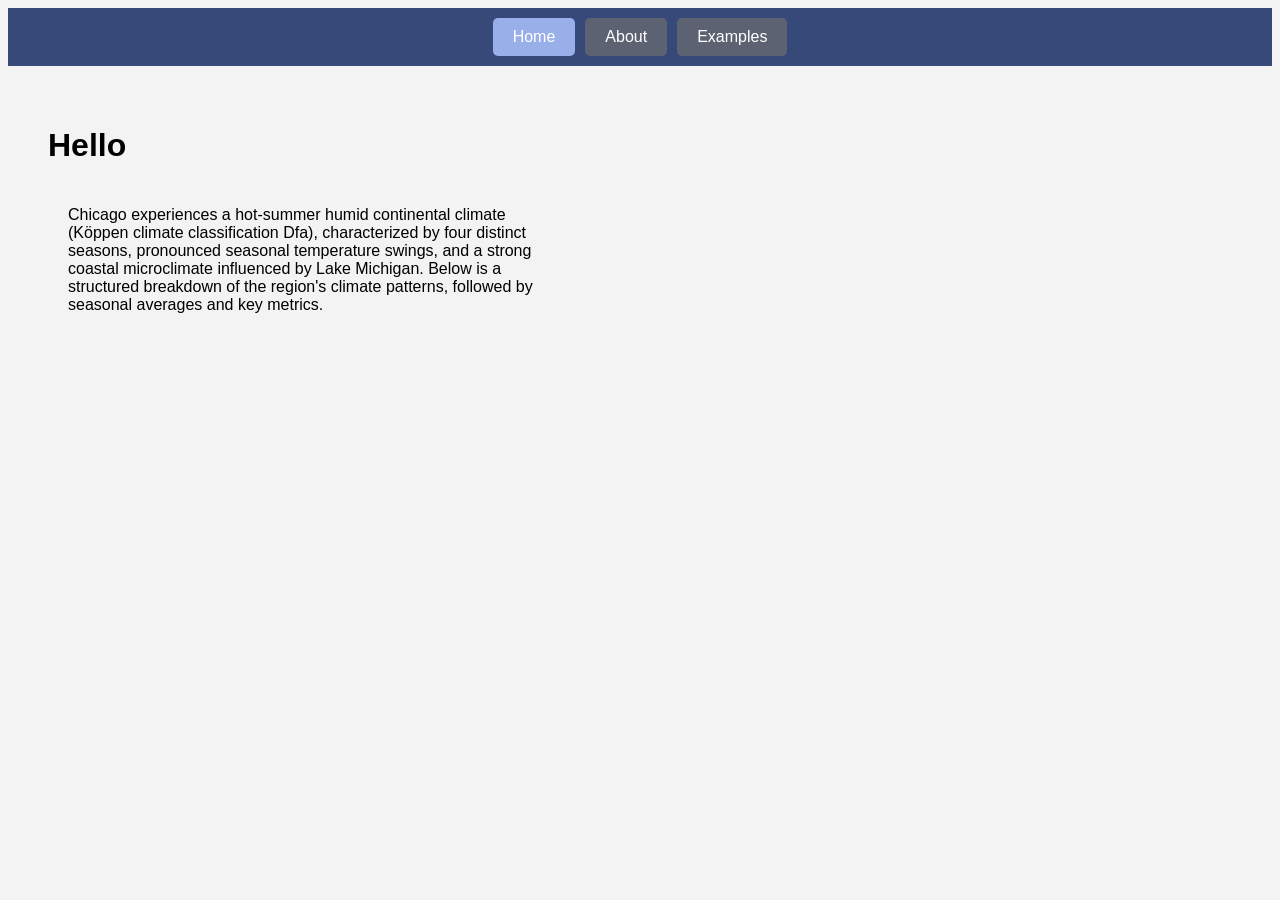
<file: index.html>
<!DOCTYPE html>
<!--
Title
Description
Omar Haye, October 26, 2026

credits or additional comments

// -->

<html lang="en">
<head>
  <meta charset="UTF-8" />
  <meta name="viewport" content="width=device-width, initial-scale=1.0" />
  <title>Title here....</title>
  <link rel="stylesheet" href="style.css" />
</head>
<body>
  <main>
    <h1>Hello</h1>
    <p>Chicago experiences a hot-summer humid continental climate (Köppen climate classification Dfa), characterized by four distinct seasons, pronounced seasonal temperature swings, and a strong coastal microclimate influenced by Lake Michigan. Below is a structured breakdown of the region's climate patterns, followed by seasonal averages and key metrics.</p>
 
  </main>

  <script src="script.js"></script>
</body>
</html>
</file>
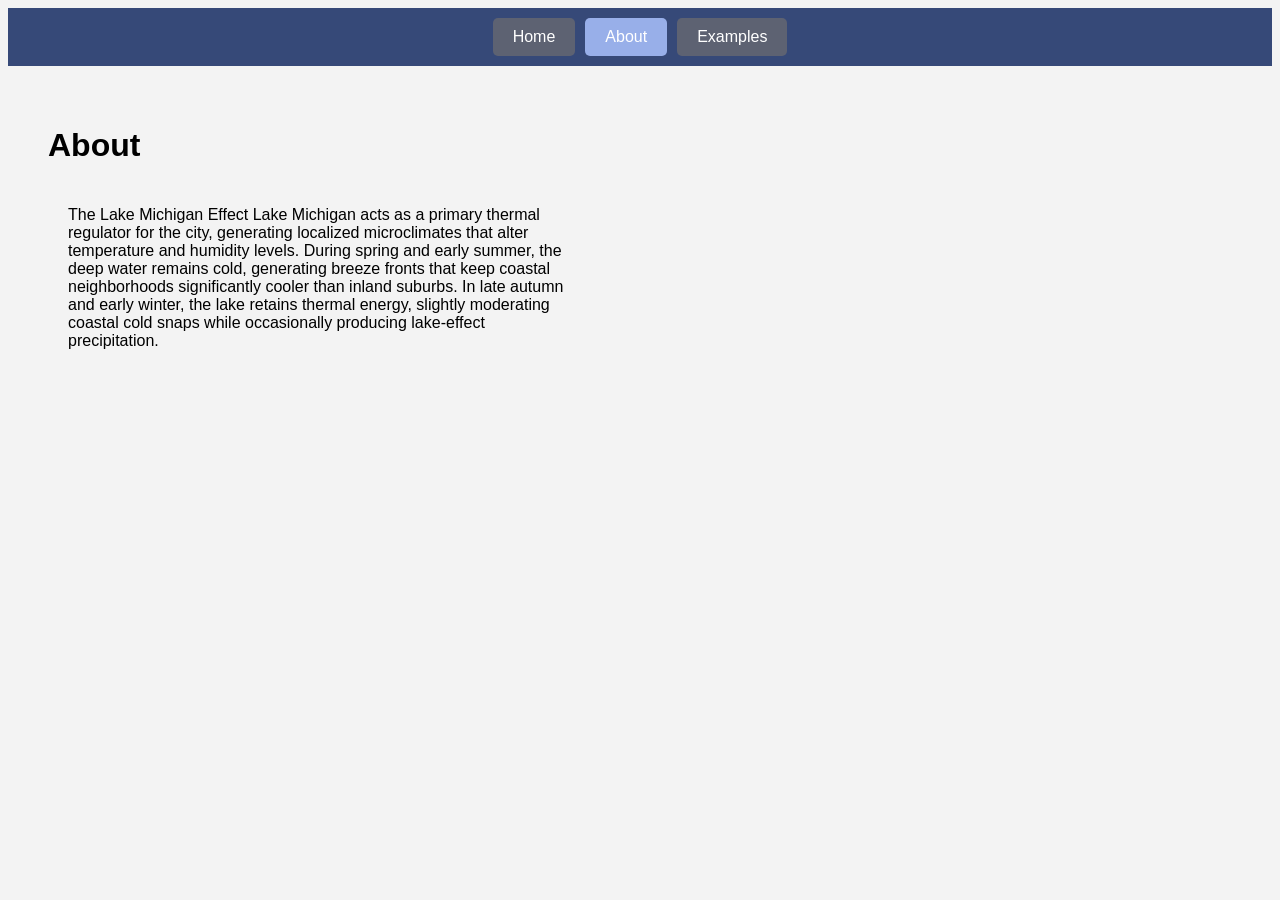
<file: about.htm>
<!DOCTYPE html>
<!--
Title
Description
Omar Haye, October 26, 2026

credits or additional comments

// -->

<html lang="en">
<head>
  <meta charset="UTF-8" />
  <meta name="viewport" content="width=device-width, initial-scale=1.0" />
  <title>About</title>
  <link rel="stylesheet" href="style.css" />
</head>
<body>
  <main>
    <h1>About</h1>
    <p>The Lake Michigan Effect
Lake Michigan acts as a primary thermal regulator for the city, generating localized microclimates that alter temperature and humidity levels. During spring and early summer, the deep water remains cold, generating breeze fronts that keep coastal neighborhoods significantly cooler than inland suburbs. In late autumn and early winter, the lake retains thermal energy, slightly moderating coastal cold snaps while occasionally producing lake-effect precipitation.</p>

  </main>

  <script src="script.js"></script>
</body>
</html>
</file>
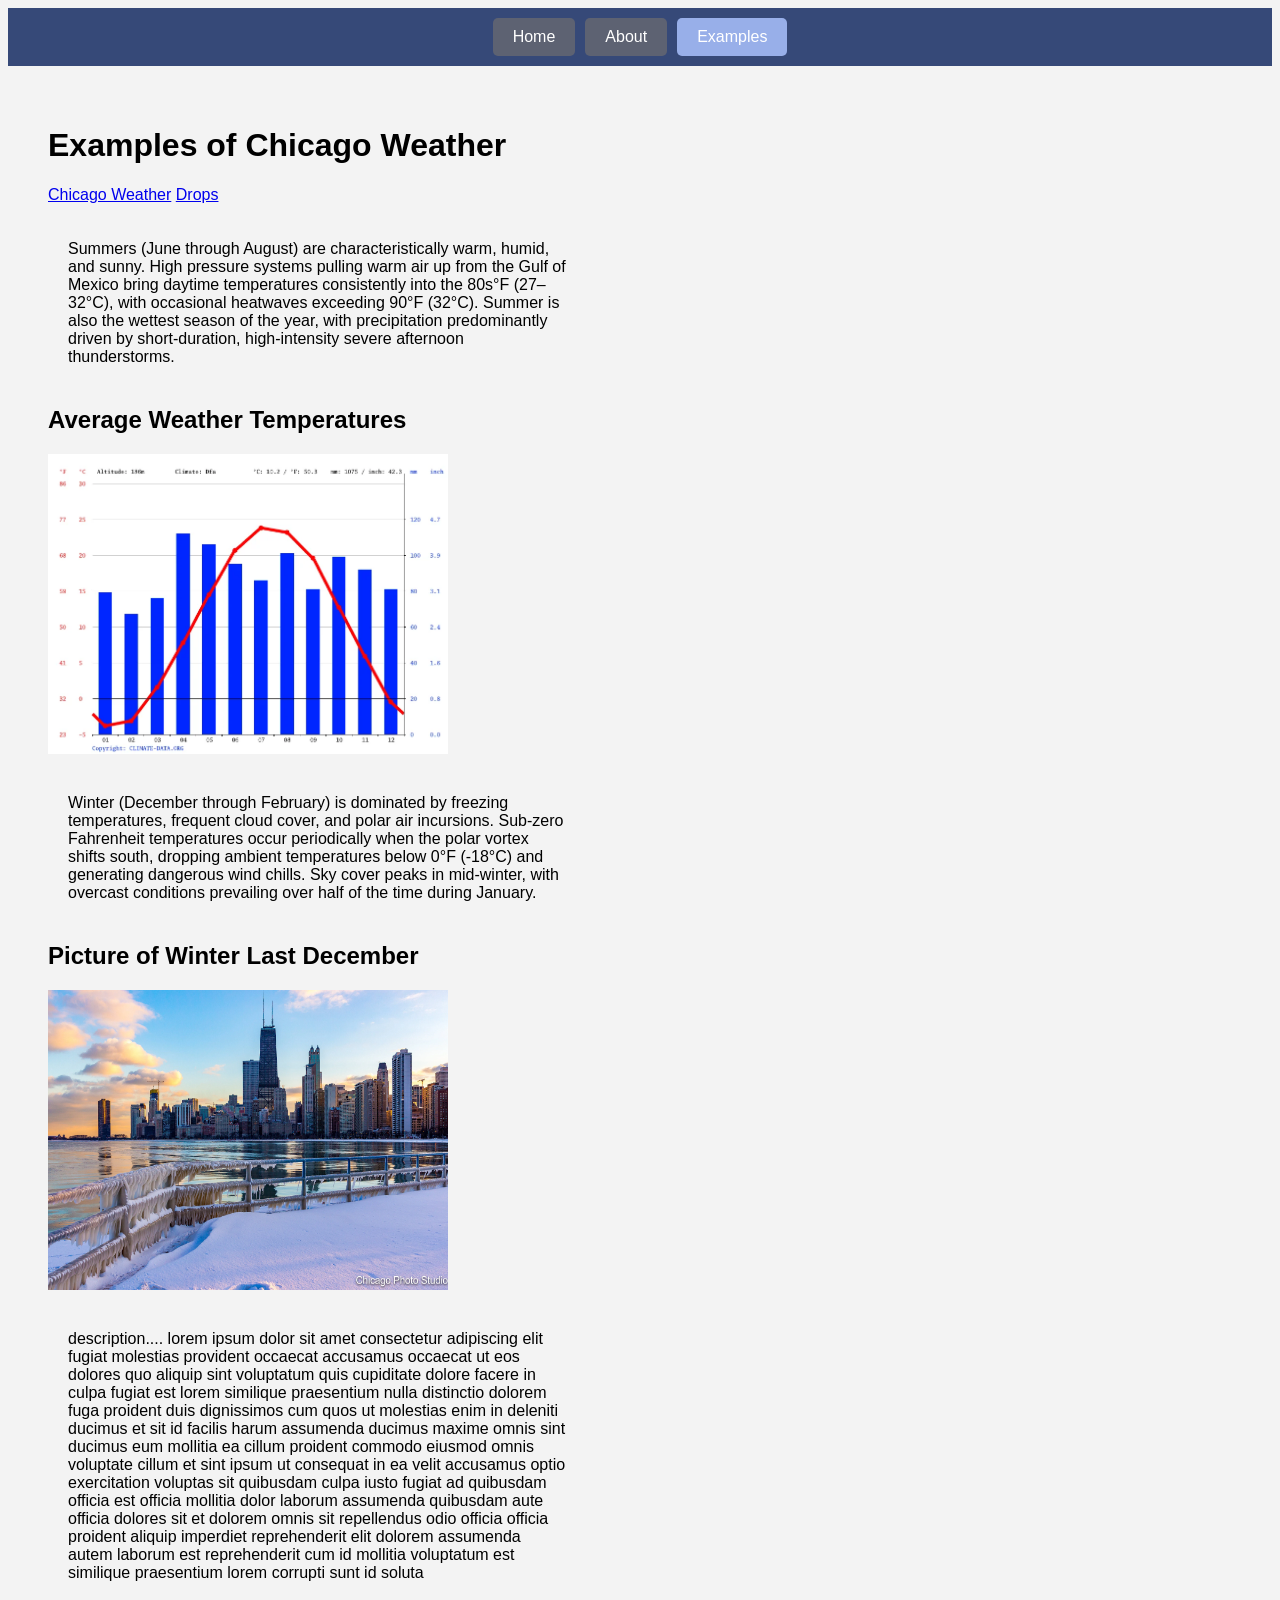
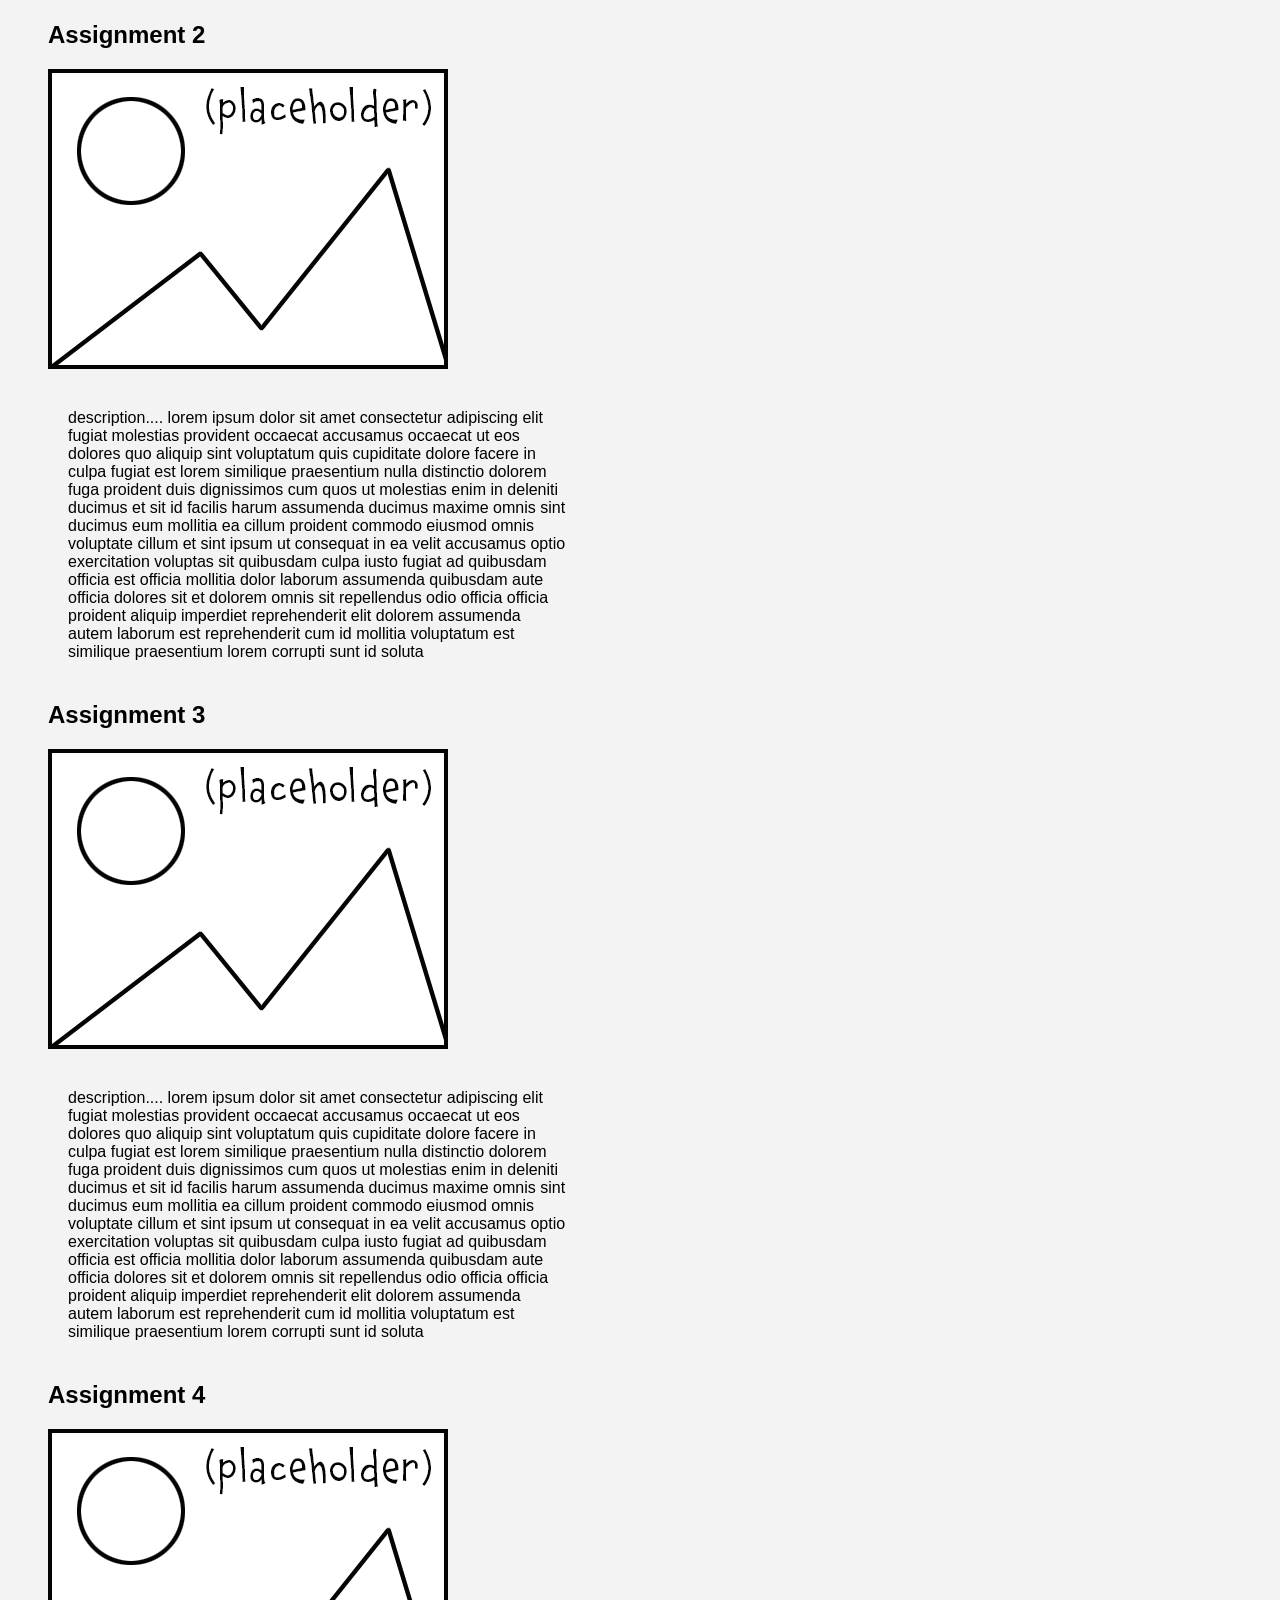
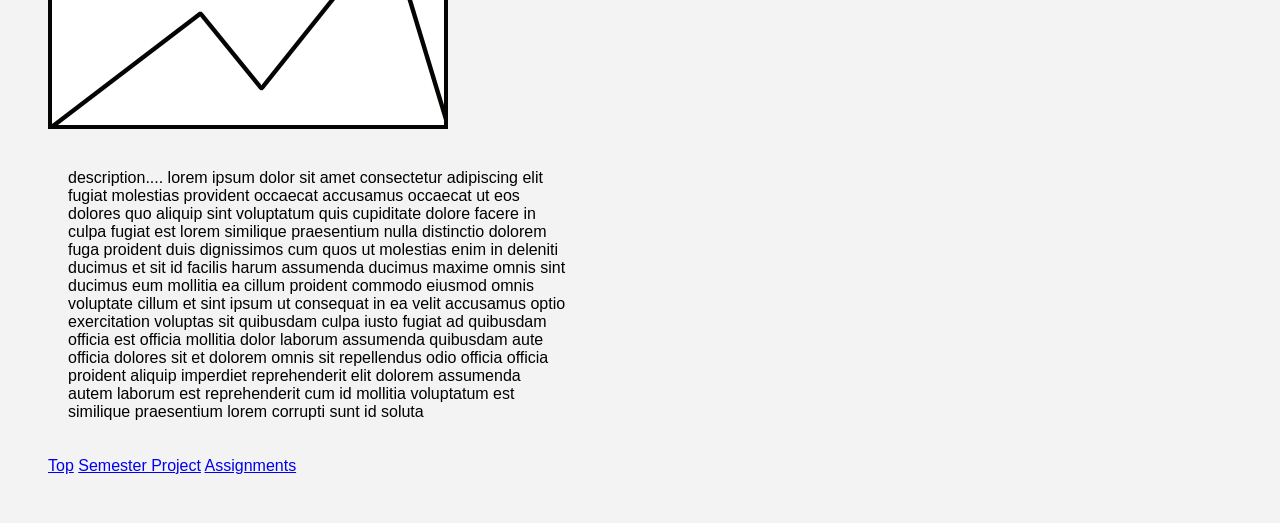
<file: examples.htm>
<!DOCTYPE html>
<!--
Title
Description
Omar Haye,October 26, 2026 

credits or additional comments

// -->

<html lang="en">
<head>
  <meta charset="UTF-8" />
  <meta name="viewport" content="width=device-width, initial-scale=1.0" />
  <title>Projects and Assignments</title>
  <link rel="stylesheet" href="style.css" />
</head>
<body>
  <main>
    <section id="top">
    </section>
    <h1>Examples of Chicago Weather</h1>
    <!-- Inner Page Navigation Links -->
    <div class="innerPageLinks">
        <a href="#project">Chicago Weather</a>
        <a href="#assignments">Drops</a>

    </div>
    <p>Summers (June through August) are characteristically warm, humid, and sunny. High pressure systems pulling warm air up from the Gulf of Mexico bring daytime temperatures consistently into the 80s°F (27–32°C), with occasional heatwaves exceeding 90°F (32°C). Summer is also the wettest season of the year, with precipitation predominantly driven by short-duration, high-intensity severe afternoon thunderstorms.</p>
    <section id="project">
      <h2>Average Weather Temperatures</h2>

      <img src="weather.gif" alt="Placeholder" title = "Placeholder Image" width="400" height="300" />

       <p>Winter (December through February) is dominated by freezing temperatures, frequent cloud cover, and polar air incursions. Sub-zero Fahrenheit temperatures occur periodically when the polar vortex shifts south, dropping ambient temperatures below 0°F (-18°C) and generating dangerous wind chills. Sky cover peaks in mid-winter, with overcast conditions prevailing over half of the time during January.</p>
       </section>
    
    </section>
    <section id="assignments">
    <h2>Picture of Winter Last December</h2>
      <img src="winter.gif" alt="Placeholder" title = "Placeholder Image" width="400" height="300" />
<p>description.... lorem ipsum dolor sit amet consectetur adipiscing elit fugiat molestias provident occaecat accusamus occaecat ut eos dolores quo aliquip sint voluptatum quis cupiditate dolore facere in culpa fugiat est lorem similique praesentium nulla distinctio dolorem fuga proident duis dignissimos cum quos ut molestias enim in deleniti ducimus et sit id facilis harum assumenda ducimus maxime omnis sint ducimus eum mollitia ea cillum proident commodo eiusmod omnis voluptate cillum et sint ipsum ut consequat in ea velit accusamus optio exercitation voluptas sit quibusdam culpa iusto fugiat ad quibusdam officia est officia mollitia dolor laborum assumenda quibusdam aute officia dolores sit et dolorem omnis sit repellendus odio officia officia proident aliquip imperdiet reprehenderit elit dolorem assumenda autem laborum est reprehenderit cum id mollitia voluptatum est similique praesentium lorem corrupti sunt id soluta</p>
      
 <h2>Assignment 2</h2>
      <img src="placeholder.gif" alt="Placeholder" title = "Placeholder Image" width="400" height="300" />
<p>description.... lorem ipsum dolor sit amet consectetur adipiscing elit fugiat molestias provident occaecat accusamus occaecat ut eos dolores quo aliquip sint voluptatum quis cupiditate dolore facere in culpa fugiat est lorem similique praesentium nulla distinctio dolorem fuga proident duis dignissimos cum quos ut molestias enim in deleniti ducimus et sit id facilis harum assumenda ducimus maxime omnis sint ducimus eum mollitia ea cillum proident commodo eiusmod omnis voluptate cillum et sint ipsum ut consequat in ea velit accusamus optio exercitation voluptas sit quibusdam culpa iusto fugiat ad quibusdam officia est officia mollitia dolor laborum assumenda quibusdam aute officia dolores sit et dolorem omnis sit repellendus odio officia officia proident aliquip imperdiet reprehenderit elit dolorem assumenda autem laborum est reprehenderit cum id mollitia voluptatum est similique praesentium lorem corrupti sunt id soluta</p>
      
 <h2>Assignment 3</h2>
      <img src="placeholder.gif" alt="Placeholder" title = "Placeholder Image" width="400" height="300" />
<p>description.... lorem ipsum dolor sit amet consectetur adipiscing elit fugiat molestias provident occaecat accusamus occaecat ut eos dolores quo aliquip sint voluptatum quis cupiditate dolore facere in culpa fugiat est lorem similique praesentium nulla distinctio dolorem fuga proident duis dignissimos cum quos ut molestias enim in deleniti ducimus et sit id facilis harum assumenda ducimus maxime omnis sint ducimus eum mollitia ea cillum proident commodo eiusmod omnis voluptate cillum et sint ipsum ut consequat in ea velit accusamus optio exercitation voluptas sit quibusdam culpa iusto fugiat ad quibusdam officia est officia mollitia dolor laborum assumenda quibusdam aute officia dolores sit et dolorem omnis sit repellendus odio officia officia proident aliquip imperdiet reprehenderit elit dolorem assumenda autem laborum est reprehenderit cum id mollitia voluptatum est similique praesentium lorem corrupti sunt id soluta</p>
       <h2>Assignment 4</h2>
      <img src="placeholder.gif" alt="Placeholder" title = "Placeholder Image" width="400" height="300" />
      <p>description.... lorem ipsum dolor sit amet consectetur adipiscing elit fugiat molestias provident occaecat accusamus occaecat ut eos dolores quo aliquip sint voluptatum quis cupiditate dolore facere in culpa fugiat est lorem similique praesentium nulla distinctio dolorem fuga proident duis dignissimos cum quos ut molestias enim in deleniti ducimus et sit id facilis harum assumenda ducimus maxime omnis sint ducimus eum mollitia ea cillum proident commodo eiusmod omnis voluptate cillum et sint ipsum ut consequat in ea velit accusamus optio exercitation voluptas sit quibusdam culpa iusto fugiat ad quibusdam officia est officia mollitia dolor laborum assumenda quibusdam aute officia dolores sit et dolorem omnis sit repellendus odio officia officia proident aliquip imperdiet reprehenderit elit dolorem assumenda autem laborum est reprehenderit cum id mollitia voluptatum est similique praesentium lorem corrupti sunt id soluta</p>
       </section>

        <!-- Inner Page Navigation Links -->
    <div class="innerPageLinks">
        <a href="#top">Top</a>
        <a href="#project">Semester Project</a>
        <a href="#assignments">Assignments</a>
    </div>
    
  </main>

  <script src="script.js"></script>
</body>
</html>
</file>
<file: style.css>
/* 

title
description
Omar Haye, October 26, 2026

additional comments

*/

body {
  font-family: Arial, sans-serif;
  background-color: #f3f3f3;
}

/*==========content============== */
main {
  padding: 40px;
}


/*==========navigation============== */
nav {
  background-color: #364978;
  padding: 10px 0;
  
  /*flexible box layout see: https://developer.mozilla.org/en-US/docs/Web/CSS/CSS_flexible_box_layout */
  display: flex;
  
  /*  align items along the main axis of a flex container */
  /* see https://developer.mozilla.org/en-US/docs/Web/CSS/justify-content */
  justify-content: center;
  
  /*define the spacing between rows and columns in layout models */
  /* see https://developer.mozilla.org/en-US/docs/Web/CSS/gap*/
  gap: 10px;
}

/* default navigation */
nav a {
  background-color: #5D6272;
  color: white;
  text-decoration: none;
  padding: 10px 20px;
  border-radius: 5px;
  font-size: 16px;
}

nav a:hover {
  background-color: #FAA1A1;
}

nav a.active {
  background-color: #98AFE9;
}

main {

}

p {
  width: 100%;
  max-width: 500px; 
  padding: 20px;
}
</file>
